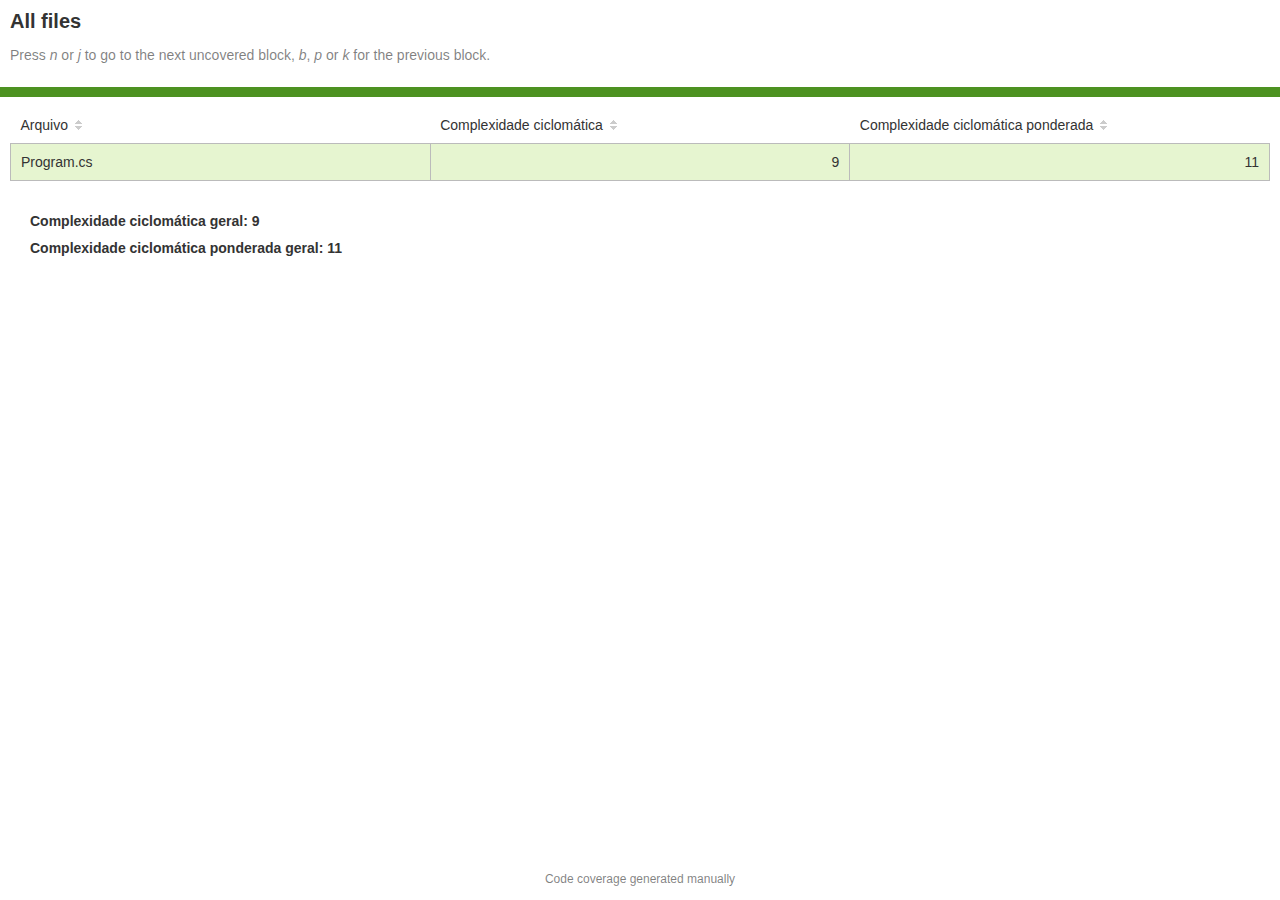
<file: CyclomaticComplexityAnalyzer/report/index.html>
<!doctype html>
<html lang="en">

<head>
    <title>A11y errors and warning reports for All files</title>
    <meta charset="utf-8" />
    <link rel="stylesheet" href="prettify.css" />
    <link rel="stylesheet" href="base.css" />
    <link rel="shortcut icon" type="image/x-icon" href="favicon.png" />
    <meta name="viewport" content="width=device-width, initial-scale=1" />
    <style type='text/css'>
        .coverage-summary .sorter {
            background-image: url(sort-arrow-sprite.png);
        }
    </style>
</head>
    
<body>
<div class='wrapper'>
    <div class='pad1'>
        <h1>All files</h1>
        <p class="quiet">
            Press <em>n</em> or <em>j</em> to go to the next uncovered block, <em>b</em>, <em>p</em> or <em>k</em> for the previous block.
        </p>
        
    </div>
    <div class='status-line high'></div>
    <div class="pad1">
<table class="coverage-summary">
<thead>
<tr>
   <th data-col="file" data-fmt="html" data-html="true" class="file">Arquivo</th>
   <th data-col="errors" data-type="number" data-fmt="pct" class="pct">Complexidade ciclomática</th>
   <th data-col="warnings" data-type="number" data-fmt="pct" class="pct">Complexidade ciclomática ponderada</th>
</tr>
</thead>
<tbody>


<tr>
	<td class="file high" data-value="constants">Program.cs</td>
	<td data-value="9" class="pct high">9</td>
	<td data-value="11" class="pct high">11</td>
</tr>


</tbody>
</table>
        <div style="padding-left: 20px; padding-top: 20px">
            <h2>Complexidade ciclomática geral: 9</h2>
            <h2>Complexidade ciclomática ponderada geral: 11</h2>
        </div>
</div>
                <div class='push'></div><!-- for sticky footer -->
            </div><!-- /wrapper -->
            <div class='footer quiet pad2 space-top1 center small'>
                Code coverage generated manually
            </div>
        <script src="prettify.js"></script>
        <script>
            window.onload = function () {
                prettyPrint();
            };
        </script>
        <script src="sorter.js"></script>
        <script src="block-navigation.js"></script>
    </body>
</html>
</file>
<file: CyclomaticComplexityAnalyzer/report/prettify.css>
.pln{color:#000}@media screen{.str{color:#080}.kwd{color:#008}.com{color:#800}.typ{color:#606}.lit{color:#066}.pun,.opn,.clo{color:#660}.tag{color:#008}.atn{color:#606}.atv{color:#080}.dec,.var{color:#606}.fun{color:red}}@media print,projection{.str{color:#060}.kwd{color:#006;font-weight:bold}.com{color:#600;font-style:italic}.typ{color:#404;font-weight:bold}.lit{color:#044}.pun,.opn,.clo{color:#440}.tag{color:#006;font-weight:bold}.atn{color:#404}.atv{color:#060}}pre.prettyprint{padding:2px;border:1px solid #888}ol.linenums{margin-top:0;margin-bottom:0}li.L0,li.L1,li.L2,li.L3,li.L5,li.L6,li.L7,li.L8{list-style-type:none}li.L1,li.L3,li.L5,li.L7,li.L9{background:#eee}
</file>
<file: CyclomaticComplexityAnalyzer/report/base.css>
body, html {
  margin:0; padding: 0;
  height: 100%;
  width: 100vw !important;
  max-width: 100vw !important;
}
body {
    font-family: Helvetica Neue, Helvetica, Arial;
    font-size: 14px;
    color:#333;
}
.small { font-size: 12px; }
*, *:after, *:before {
  -webkit-box-sizing:border-box;
     -moz-box-sizing:border-box;
          box-sizing:border-box;
  }
h1 { font-size: 20px; margin: 0;}
h2 { font-size: 14px; }
pre {
    font: 12px/1.4 Consolas, "Liberation Mono", Menlo, Courier, monospace;
    margin: 0;
    padding: 0;
    -moz-tab-size: 2;
    -o-tab-size:  2;
    tab-size: 2;
}
a { color:#0074D9; text-decoration:none; }
a:hover { text-decoration:underline; }
.strong { font-weight: bold; }
.space-top1 { padding: 10px 0 0 0; }
.pad2y { padding: 20px 0; }
.pad1y { padding: 10px 0; }
.pad2x { padding: 0 20px; }
.pad2 { padding: 20px; }
.pad1 { padding: 10px; }
.space-left2 { padding-left:55px; }
.space-right2 { padding-right:20px; }
.center { text-align:center; }
.clearfix { display:block; }
.clearfix:after {
  content:'';
  display:block;
  height:0;
  clear:both;
  visibility:hidden;
  }
.fl { float: left; }
@media only screen and (max-width:640px) {
  .col3 { width:100%; max-width:100%; }
  .hide-mobile { display:none!important; }
}

.quiet {
  color: #7f7f7f;
  color: rgba(0,0,0,0.5);
}
.quiet a { opacity: 0.7; }

.fraction {
  font-family: Consolas, 'Liberation Mono', Menlo, Courier, monospace;
  font-size: 10px;
  color: #555;
  background: #E8E8E8;
  padding: 4px 5px;
  border-radius: 3px;
  vertical-align: middle;
}

div.path a:link, div.path a:visited { color: #333; }
table.coverage {
  border-collapse: collapse;
  margin: 10px 0 0 0;
  padding: 0;
}

table.coverage td {
  margin: 0;
  padding: 0;
  vertical-align: top;
}
table.coverage td.line-count {
    text-align: right;
    padding: 0 5px 0 20px;
}
table.coverage td.line-coverage {
    text-align: right;
    padding-right: 10px;
    min-width:20px;
}

table.coverage td span.cline-any {
    display: inline-block;
    padding: 0 5px;
    width: 100%;
}
.missing-if-branch {
    display: inline-block;
    margin-right: 5px;
    border-radius: 3px;
    position: relative;
    padding: 0 4px;
    background: #333;
    color: yellow;
}

.skip-if-branch {
    display: none;
    margin-right: 10px;
    position: relative;
    padding: 0 4px;
    background: #ccc;
    color: white;
}
.missing-if-branch .typ, .skip-if-branch .typ {
    color: inherit !important;
}
.coverage-summary {
  border-collapse: collapse;
  width: 100%;
}
.coverage-summary tr { border-bottom: 1px solid #bbb; }
.keyline-all { border: 1px solid #ddd; }
.coverage-summary td, .coverage-summary th { padding: 10px; }
.coverage-summary tbody { border: 1px solid #bbb; }
.coverage-summary td { border-right: 1px solid #bbb; }
.coverage-summary td:last-child { border-right: none; }
.coverage-summary th {
  text-align: left;
  font-weight: normal;
  white-space: nowrap;
}
.coverage-summary th.file { border-right: none !important; }
.coverage-summary th.pct { }
.coverage-summary th.pic,
.coverage-summary th.abs,
.coverage-summary td.pct,
.coverage-summary td.abs { text-align: right; }
.coverage-summary td.file { white-space: nowrap;  }
.coverage-summary td.pic { min-width: 120px !important;  }
.coverage-summary tfoot td { }

.coverage-summary .sorter {
    height: 10px;
    width: 7px;
    display: inline-block;
    margin-left: 0.5em;
    background: url(sort-arrow-sprite.png) no-repeat scroll 0 0 transparent;
}
.coverage-summary .sorted .sorter {
    background-position: 0 -20px;
}
.coverage-summary .sorted-desc .sorter {
    background-position: 0 -10px;
}
.status-line {  height: 10px; }
/* yellow */
.cbranch-no { background: yellow !important; color: #111; }
/* dark red */
.red.solid, .status-line.low, .low .cover-fill { background:#C21F39 }
.low .chart { border:1px solid #C21F39 }
.highlighted,
.highlighted .cstat-no, .highlighted .fstat-no, .highlighted .cbranch-no{
  background: #C21F39 !important;
}
/* medium red */
.cstat-no, .fstat-no, .cbranch-no, .cbranch-no { background:#F6C6CE }
/* light red */
.low, .cline-no { background:#FCE1E5 }
/* light green */
.high, .cline-yes { background:rgb(230,245,208) }
/* medium green */
.cstat-yes { background:rgb(161,215,106) }
/* dark green */
.status-line.high, .high .cover-fill { background:rgb(77,146,33) }
.high .chart { border:1px solid rgb(77,146,33) }
/* dark yellow (gold) */
.status-line.medium, .medium .cover-fill { background: #f9cd0b; }
.medium .chart { border:1px solid #f9cd0b; }
/* light yellow */
.medium, .cline-medium { background: #fff4c2; }

.cstat-skip { background: #ddd; color: #111; }
.fstat-skip { background: #ddd; color: #111 !important; }
.cbranch-skip { background: #ddd !important; color: #111; }

span.cline-neutral { background: #eaeaea; }

.coverage-summary td.empty {
    opacity: .5;
    padding-top: 4px;
    padding-bottom: 4px;
    line-height: 1;
    color: #888;
}

.cover-fill, .cover-empty {
  display:inline-block;
  height: 12px;
}
.chart {
  line-height: 0;
}
.cover-empty {
    background: white;
}
.cover-full {
    border-right: none !important;
}
pre.prettyprint {
    border: none !important;
    padding: 0 !important;
    margin: 0 !important;
}
.com { color: #999 !important; }
.ignore-none { color: #999; font-weight: normal; }

.wrapper {
  min-height: 100%;
  height: auto !important;
  height: 100%;
  margin: 0 auto -48px;
}
.footer, .push {
  height: 48px;
}

table {
    table-layout: fixed !important;
    width: 100vw;
    max-width: 100vw;
}

td {
    word-wrap: break-word !important;
}
</file>
